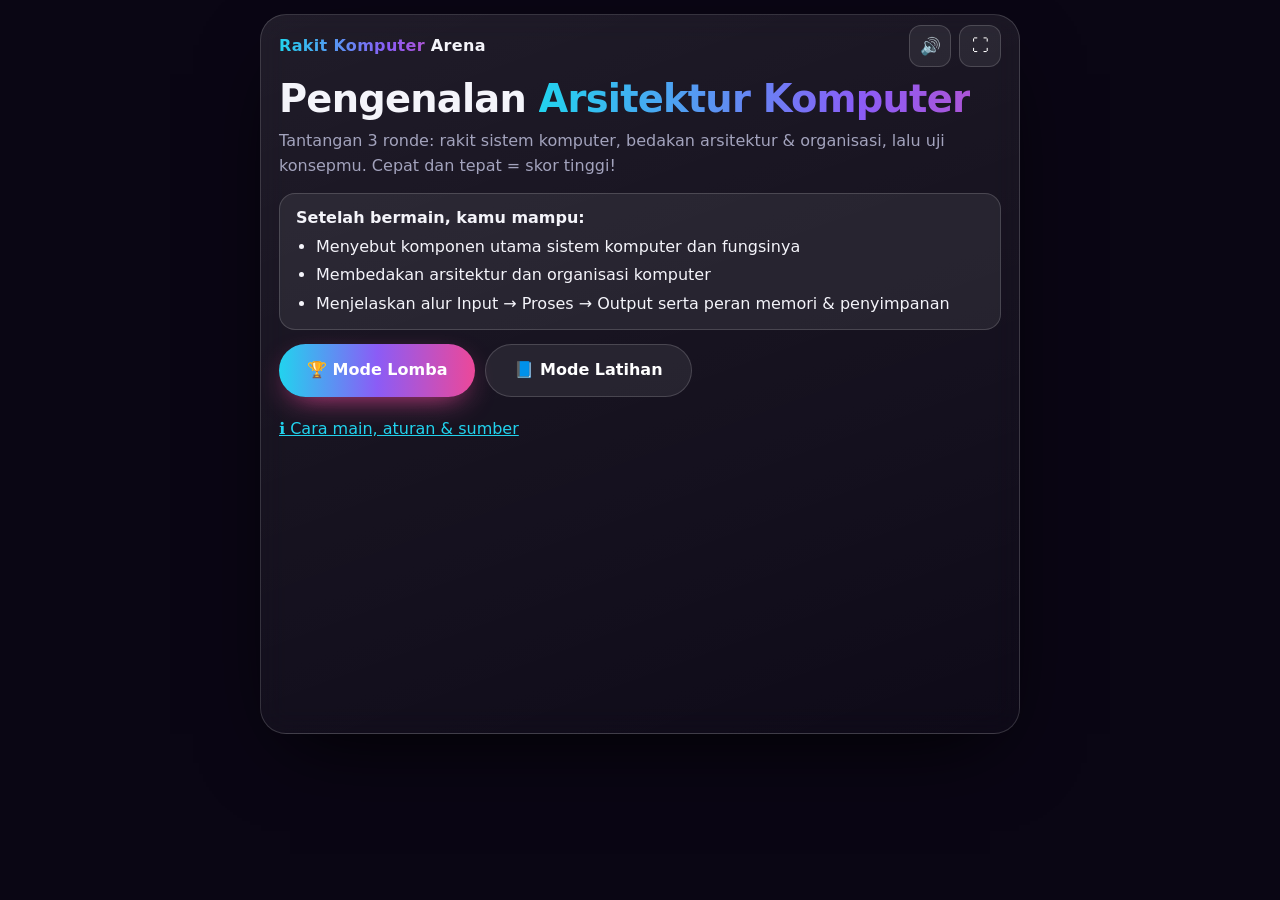
<file: index.html>
<!doctype html>
<html lang="id">
<head>
<meta charset="utf-8">
<meta name="viewport" content="width=device-width,initial-scale=1,maximum-scale=1,viewport-fit=cover">
<meta http-equiv="Content-Security-Policy" content="default-src 'none'; script-src 'self'; style-src 'self'; img-src 'self' data:; connect-src 'none'; base-uri 'none'; form-action 'none'">
<meta name="referrer" content="no-referrer">
<meta name="theme-color" content="#0a0614">
<link rel="icon" href="data:,">
<title>Rakit Komputer Arena — Pengenalan Arsitektur Komputer</title>
<link rel="stylesheet" href="assets/css/style.css">
</head>
<body>
<div class="orbs" aria-hidden="true"><i></i><i></i></div>
<main class="wrap">
  <div class="stage" id="stage">
    <header class="top"><b class="brand"><span class="grad">Rakit Komputer</span> Arena</b>
      <span class="tools"><button class="ib" id="bMute" type="button" aria-label="Suara">🔊</button><button class="ib" id="bFs" type="button" aria-label="Layar penuh">⛶</button></span></header>

    <section class="scr" id="sHome">
      <h1>Pengenalan <span class="grad">Arsitektur Komputer</span></h1>
      <p class="muted">Tantangan 3 ronde: rakit sistem komputer, bedakan arsitektur &amp; organisasi, lalu uji konsepmu. Cepat dan tepat = skor tinggi!</p>
      <div class="goals"><b>Setelah bermain, kamu mampu:</b><ul><li>Menyebut komponen utama sistem komputer dan fungsinya</li><li>Membedakan arsitektur dan organisasi komputer</li><li>Menjelaskan alur Input → Proses → Output serta peran memori &amp; penyimpanan</li></ul></div>
      <div class="row"><button class="btn" id="bComp" type="button">🏆 Mode Lomba</button><button class="btn alt" id="bPrac" type="button">📘 Mode Latihan</button></div>
      <button class="lnk" id="bInfo" type="button">ℹ️ Cara main, aturan &amp; sumber</button>
    </section>

    <section class="scr" id="sInfo" hidden>
      <h2>Cara main &amp; aturan</h2>
      <ul class="rules">
        <li><b>28 soal, 3 ronde:</b> Rakit Sistem (8) · Arsitektur atau Organisasi? (10) · Kilat Konsep (10).</li>
        <li><b>Skor</b> tiap jawaban benar = 100 + bonus kecepatan (maks 50) + bonus beruntun (maks 50). Salah = 0.</li>
        <li><b>Seri</b> ditentukan oleh jumlah benar lalu total waktu menjawab tercepat.</li>
        <li><b>Mode Lomba:</b> satu kesempatan per nama (di perangkat ini). Jangan meninggalkan halaman — soal yang sedang berjalan dianggap salah. Setelah selesai, tunjukkan layar hasil ke panitia.</li>
        <li><b>Mode Latihan:</b> bebas diulang, tidak menghasilkan kode.</li>
        <li><b>Privasi:</b> tidak ada data yang dikirim ke internet. Nama hanya tampil di layar hasilmu.</li>
      </ul>
      <p class="small muted"><b>Sumber materi:</b> W. Stallings, <i>Computer Organization and Architecture</i> (definisi arsitektur vs organisasi); materi dasar sistem komputer SMA/SMK. Analogi mobil adalah ilustrasi pembelajaran.</p>
      <button class="btn alt" id="bBack1" type="button">← Kembali</button>
    </section>

    <section class="scr" id="sSetup" hidden>
      <h2>🏆 Mode Lomba</h2>
      <p class="muted">Isi data berikut sesuai arahan panitia.</p>
      <label class="fld">Nama<input id="inNama" maxlength="30" autocomplete="off" autocapitalize="words" placeholder="nama kamu"></label>
      <label class="fld">Kode Lomba<input id="inKey" maxlength="12" autocomplete="off" autocapitalize="characters" placeholder="diumumkan panitia"></label>
      <p class="err" id="setupErr" role="alert"></p>
      <div class="row"><button class="btn" id="bStart" type="button">Mulai Lomba</button><button class="btn alt" id="bBack2" type="button">Batal</button></div>
    </section>

    <section class="scr" id="sIntro" hidden>
      <h2 id="inT"></h2><p class="muted big" id="inP"></p><button class="btn" id="bGo" type="button">Mulai Ronde</button>
    </section>

    <section class="scr q" id="sQuiz" hidden>
      <div class="qhud"><span id="qR" class="pill"></span><span id="qN" class="pill"></span><span class="sp"></span><span id="qS" class="pill sc">0</span><span id="qK" class="pill"></span></div>
      <div class="timer" aria-hidden="true"><u id="tbar"></u></div>
      <div class="card" id="qText" aria-live="polite"></div>
      <div class="opts" id="opts"></div>
      <div class="fb" id="fb" hidden><b id="fbT"></b><span id="fbP" class="pts"></span><p id="fbW"></p><button class="btn" id="bNext" type="button">Lanjut ▶</button></div>
    </section>

    <section class="scr" id="sRes" hidden>
      <h2 id="rT">Selesai!</h2>
      <div class="big-sc"><b id="rS">0</b><small>poin</small></div>
      <div class="stats"><div><b id="rC">0</b><small>benar</small></div><div><b id="rA">0%</b><small>akurasi</small></div><div><b id="rTm">0</b><small>detik</small></div></div>
      <div class="codebox" id="codeBox" hidden><small class="muted">Hasil lomba — tunjukkan layar ini ke panitia</small><b id="rName"></b><code id="rCode"></code><button class="btn alt" id="bCopy" type="button">📋 Salin Hasil</button></div>
      <p class="muted small" id="rNote"></p>
      <h3 id="rvT" hidden>Pelajari lagi</h3><div id="rv" class="rv"></div>
      <div class="row"><button class="btn" id="bAgain" type="button">📘 Latihan Lagi</button><button class="btn alt" id="bHome" type="button">Beranda</button></div>
    </section>
    <div class="toast" id="toast" aria-live="polite"></div>
  </div>
</main>
<script src="assets/js/engine.js"></script>
<script src="assets/js/config.js"></script>
<script src="assets/js/game.js"></script>
</body>
</html>
</file>
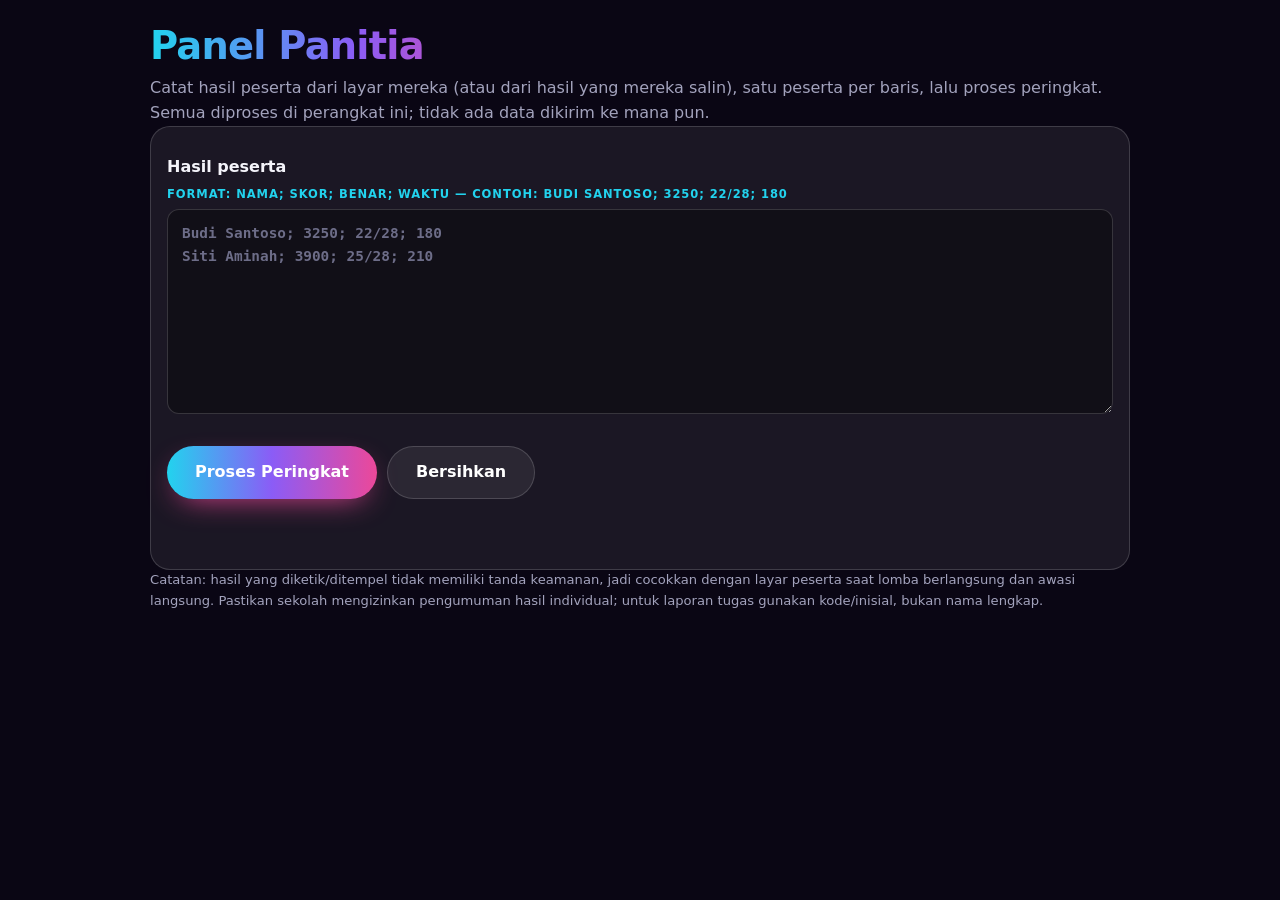
<file: panitia.html>
<!doctype html>
<html lang="id">
<head>
<meta charset="utf-8">
<meta name="viewport" content="width=device-width,initial-scale=1">
<meta http-equiv="Content-Security-Policy" content="default-src 'none'; script-src 'self'; style-src 'self'; img-src 'self' data:; connect-src 'none'; base-uri 'none'; form-action 'none'">
<meta name="referrer" content="no-referrer">
<link rel="icon" href="data:,">
<title>Panel Panitia — Rakit Komputer Arena</title>
<link rel="stylesheet" href="assets/css/style.css">
</head>
<body class="pan">
<div class="orbs" aria-hidden="true"><i></i><i></i></div>
<main class="wrap wide">
  <h1><span class="grad">Panel Panitia</span></h1>
  <p class="muted">Catat hasil peserta dari layar mereka (atau dari hasil yang mereka salin), satu peserta per baris, lalu proses peringkat. Semua diproses di perangkat ini; tidak ada data dikirim ke mana pun.</p>
  <div class="card pn">
    <label class="fld">Hasil peserta <small class="muted">format: Nama; skor; benar; waktu — contoh: Budi Santoso; 3250; 22/28; 180</small>
      <textarea id="pCodes" rows="8" spellcheck="false" placeholder="Budi Santoso; 3250; 22/28; 180&#10;Siti Aminah; 3900; 25/28; 210"></textarea></label>
    <div class="row"><button class="btn" id="bRank" type="button">Proses Peringkat</button><button class="btn alt" id="bClr" type="button">Bersihkan</button></div>
    <p class="err" id="pErr" role="alert"></p>
  </div>
  <div id="pOut" hidden>
    <div class="podium" id="podium"></div>
    <div class="tw"><table><thead><tr><th>#</th><th>Nama</th><th>Skor</th><th>Benar</th><th>Akurasi</th><th>Waktu (dtk)</th><th>Catatan</th></tr></thead><tbody id="pBody"></tbody></table></div>
    <div class="row"><button class="btn" id="bCsv" type="button">⬇️ Unduh CSV</button><button class="btn alt" id="bTsv" type="button">📋 Salin Tabel</button></div>
    <div id="pInv" class="card inv" hidden><b>Baris ditolak</b><ul id="pInvL"></ul></div>
  </div>
  <p class="small muted">Catatan: hasil yang diketik/ditempel tidak memiliki tanda keamanan, jadi cocokkan dengan layar peserta saat lomba berlangsung dan awasi langsung. Pastikan sekolah mengizinkan pengumuman hasil individual; untuk laporan tugas gunakan kode/inisial, bukan nama lengkap.</p>
</main>
<script src="assets/js/engine.js"></script>
<script src="assets/js/panitia.js"></script>
</body>
</html>
</file>
<file: assets/css/style.css>
:root{--bg:#0a0614;--card:rgba(255,255,255,.07);--line:rgba(255,255,255,.16);--tx:#f4f4fa;--mu:#a3a3bd;--pri:#8b5cf6;--pri2:#ec4899;--cy:#22d3ee;--ok:#22c55e;--bad:#ef4444;--sa:env(safe-area-inset-top,0px);--sb:env(safe-area-inset-bottom,0px)}
*{box-sizing:border-box;margin:0;-webkit-tap-highlight-color:transparent}
[hidden]{display:none!important}
html,body{background:var(--bg);color:var(--tx);font:16px/1.55 system-ui,-apple-system,"Segoe UI",Roboto,sans-serif;overscroll-behavior:none}
body{min-height:100dvh;overflow-x:hidden}
.wrap{width:min(760px,94%);margin:0 auto;padding:14px 0 30px}.wrap.wide{width:min(980px,94%);padding-top:24px}
.muted{color:var(--mu)}.small{font-size:.82rem}.big{font-size:1.08rem}.mono{font-family:ui-monospace,Menlo,Consolas,monospace}
h1{font-size:clamp(1.6rem,6vw,2.4rem);letter-spacing:-.02em;line-height:1.15;margin-bottom:8px}h2{font-size:clamp(1.3rem,5vw,1.8rem);margin-bottom:8px}h3{margin:14px 0 6px}
.grad{background:linear-gradient(90deg,var(--cy),var(--pri),var(--pri2),#fbbf24,var(--cy));background-size:300% auto;-webkit-background-clip:text;background-clip:text;color:transparent;animation:shine 7s linear infinite}
@keyframes shine{to{background-position:300% center}}
.orbs{position:fixed;inset:0;z-index:-1;overflow:hidden}
.orbs i{position:absolute;width:46vmax;height:46vmax;border-radius:50%;filter:blur(90px);opacity:.26;animation:float 18s ease-in-out infinite alternate}
.orbs i:nth-child(1){background:var(--cy);left:-14vmax;top:-12vmax}.orbs i:nth-child(2){background:var(--pri2);right:-16vmax;bottom:-16vmax;animation-delay:-8s}
@keyframes float{to{transform:translate(6vmax,-4vmax) scale(1.15)}}

.stage{position:relative;padding:calc(10px + var(--sa)) 18px calc(20px + var(--sb));border-radius:26px;background:linear-gradient(160deg,rgba(255,255,255,.09),rgba(255,255,255,.02));border:1px solid var(--line);backdrop-filter:blur(14px);box-shadow:0 30px 80px -30px #000;min-height:min(86dvh,720px)}
.top{display:flex;justify-content:space-between;align-items:center;margin-bottom:10px}.brand{font-size:1rem;letter-spacing:.02em}.tools{display:flex;gap:8px}
.ib{font-size:1.05rem;width:42px;height:42px;border-radius:12px;border:1px solid var(--line);background:var(--card);color:#fff;cursor:pointer;transition:transform .15s,background .15s}
.ib:hover{transform:scale(1.08);background:rgba(139,92,246,.5)}.ib[disabled]{opacity:.35;cursor:not-allowed}
.scr{animation:rise .45s ease-out}@keyframes rise{from{opacity:0;transform:translateY(14px)}}
.row{display:flex;gap:10px;flex-wrap:wrap;margin:14px 0}.row2{display:flex;gap:8px}.row2 input{flex:1}
.btn{font:inherit;font-weight:700;color:#fff;border:0;border-radius:99px;padding:13px 28px;cursor:pointer;background:linear-gradient(90deg,var(--cy),var(--pri),var(--pri2));box-shadow:0 10px 30px -12px var(--pri2);transition:transform .15s,filter .15s}
.btn.alt{background:var(--card);border:1px solid var(--line);box-shadow:none}.btn.sm{padding:8px 16px}
.btn:hover{transform:translateY(-2px);filter:brightness(1.1)}.btn:active{transform:scale(.97)}
.btn:focus-visible,.ib:focus-visible,.opt:focus-visible,.lnk:focus-visible,input:focus-visible,textarea:focus-visible{outline:3px solid #fff;outline-offset:3px}
.lnk{background:none;border:0;color:var(--cy);font:inherit;cursor:pointer;padding:6px 0;text-decoration:underline}
.goals{background:var(--card);border:1px solid var(--line);border-radius:16px;padding:12px 16px;margin:14px 0}.goals ul,.rules{padding-left:20px;margin-top:4px;display:grid;gap:4px}.rules{margin:10px 0}
.fld{display:grid;gap:6px;margin:12px 0;font-weight:600}
input,textarea{font:inherit;color:var(--tx);background:rgba(0,0,0,.35);border:1px solid var(--line);border-radius:12px;padding:12px 14px;width:100%;text-transform:uppercase;letter-spacing:.06em}
textarea{font-family:ui-monospace,Menlo,Consolas,monospace;font-size:.9rem}input::placeholder,textarea::placeholder{text-transform:none;letter-spacing:0;color:#6d6d88}
.err{color:#fca5a5;min-height:1.4em;font-size:.92rem}

.qhud{display:flex;gap:8px;align-items:center;flex-wrap:wrap;margin-bottom:8px}.sp{flex:1}
.pill{background:var(--card);border:1px solid var(--line);border-radius:99px;padding:2px 12px;font-size:.85rem;font-weight:700;white-space:nowrap}.pill.sc{color:#fde68a;font-size:1rem;font-variant-numeric:tabular-nums}
.timer{height:10px;border-radius:99px;background:rgba(255,255,255,.1);overflow:hidden;margin-bottom:12px}
.timer u{display:block;height:100%;width:calc(var(--v,100)*1%);border-radius:99px;background:linear-gradient(90deg,var(--ok),#facc15 55%,var(--bad));background-size:300% 100%;background-position:calc((100 - var(--v,100))*1%) 0;transition:width .1s linear}
.card{background:var(--card);border:1px solid var(--line);border-radius:20px;padding:18px;text-align:center;min-height:112px;display:grid;place-content:center;gap:6px}
.card small{color:var(--cy);letter-spacing:.08em;text-transform:uppercase;font-size:.72rem}.card p{font-size:clamp(1.15rem,4.6vw,1.55rem);font-weight:700;line-height:1.35}.card.big1 p{font-size:clamp(1.6rem,7vw,2.3rem)}
.opts{display:grid;gap:10px;margin-top:12px}.opts.g2{grid-template-columns:1fr 1fr}
.opt{font:inherit;font-weight:600;color:var(--tx);text-align:left;background:linear-gradient(160deg,rgba(255,255,255,.1),rgba(255,255,255,.03));border:1px solid var(--line);border-radius:16px;padding:14px 16px;cursor:pointer;min-height:54px;display:flex;gap:10px;align-items:center;transition:transform .12s,border-color .12s,background .12s}
.opt:hover:not(:disabled){transform:translateY(-2px);border-color:var(--cy)}.opt:active:not(:disabled){transform:scale(.97)}
.opt i{font-style:normal;font-size:1.3rem}.opt:disabled{cursor:default}
.opt.ok{border-color:var(--ok);background:rgba(34,197,94,.22);animation:pulse .5s}.opt.bad{border-color:var(--bad);background:rgba(239,68,68,.22);animation:shake .35s}.opt.dim{opacity:.45}
@keyframes pulse{50%{transform:scale(1.03)}}@keyframes shake{25%{transform:translateX(-6px)}75%{transform:translateX(6px)}}
.fb{margin-top:12px;padding:14px 16px;border-radius:16px;background:rgba(0,0,0,.35);border:1px solid var(--line);animation:rise .3s ease-out}
.fb b{font-size:1.1rem}.fb .pts{float:right;color:#fde68a;font-weight:800}.fb p{margin:6px 0 10px;color:#dcdcf0}

.big-sc{text-align:center;margin:8px 0}.big-sc b{font-size:clamp(3rem,16vw,5rem);line-height:1;background:linear-gradient(90deg,#fde68a,#f472b6);-webkit-background-clip:text;background-clip:text;color:transparent;font-variant-numeric:tabular-nums}.big-sc small{display:block;color:var(--mu)}
.stats{display:grid;grid-template-columns:repeat(3,1fr);gap:8px;text-align:center}.stats div{background:var(--card);border:1px solid var(--line);border-radius:14px;padding:8px}.stats b{font-size:1.3rem;display:block}.stats small{color:var(--mu)}
.codebox{margin:14px 0;padding:14px;border-radius:16px;border:1px dashed var(--cy);text-align:center;background:rgba(34,211,238,.07);display:grid;gap:8px;justify-items:center}
.codebox code{font:700 clamp(1.1rem,5.4vw,1.6rem) ui-monospace,Menlo,Consolas,monospace;letter-spacing:.08em;user-select:all;-webkit-user-select:all;word-break:break-all}
.rv{display:grid;gap:8px}.rv div{background:var(--card);border:1px solid var(--line);border-left:4px solid var(--bad);border-radius:12px;padding:10px 12px;font-size:.92rem}.rv b{color:#86efac}
.toast{position:fixed;left:50%;bottom:calc(20px + var(--sb));transform:translateX(-50%);background:rgba(10,8,22,.95);border:1px solid var(--line);border-radius:14px;padding:8px 18px;opacity:0;pointer-events:none;transition:opacity .25s;z-index:9;max-width:90vw;text-align:center}.toast.show{opacity:1}

/* panel panitia */
.pn{text-align:left;place-content:stretch;padding:16px}.podium{display:flex;gap:10px;justify-content:center;align-items:flex-end;margin:18px 0}
.pd{display:grid;text-align:center;background:var(--card);border:1px solid var(--line);border-radius:16px;padding:10px 18px;min-width:96px}.pd span{font-size:2rem}.pd b{font-size:1.2rem}.pd.p1{padding-bottom:26px;border-color:#fbbf24;box-shadow:0 0 30px -8px #fbbf24}
.tw{overflow-x:auto;border:1px solid var(--line);border-radius:14px}table{border-collapse:collapse;width:100%;min-width:560px}th,td{padding:8px 12px;text-align:left;border-bottom:1px solid var(--line)}th{background:rgba(255,255,255,.07);font-size:.8rem;letter-spacing:.06em;text-transform:uppercase}
tr.top1{background:rgba(251,191,36,.14)}tr.top2{background:rgba(203,213,225,.1)}tr.top3{background:rgba(217,119,6,.12)}
.inv{margin-top:14px;text-align:left;place-content:stretch;border-color:rgba(239,68,68,.5)}.inv ul{padding-left:20px;font-size:.88rem;color:#fca5a5}
@media print{body.pan{background:#fff;color:#000}.orbs,.btn,.pn,.small{display:none!important}th,td{color:#000;border-color:#999}}

.stage:fullscreen,.stage:-webkit-full-screen{width:100vw;height:100vh;border-radius:0;background:var(--bg);overflow:auto;max-width:none;margin:0;display:flex;flex-direction:column;align-items:center}
.stage:fullscreen>*,.stage:-webkit-full-screen>*{width:min(720px,100%)}
@media(max-width:420px){.opts.g2{grid-template-columns:1fr}.stage{padding-left:12px;padding-right:12px}}
@media(prefers-reduced-motion:reduce){*,*::before,*::after{animation:none!important;transition:none!important}}

#inNama{text-transform:none;letter-spacing:0}.codebox b{font-size:1.15rem}.codebox code{font-size:clamp(.95rem,4.4vw,1.2rem)!important;letter-spacing:.02em!important}
</file>
